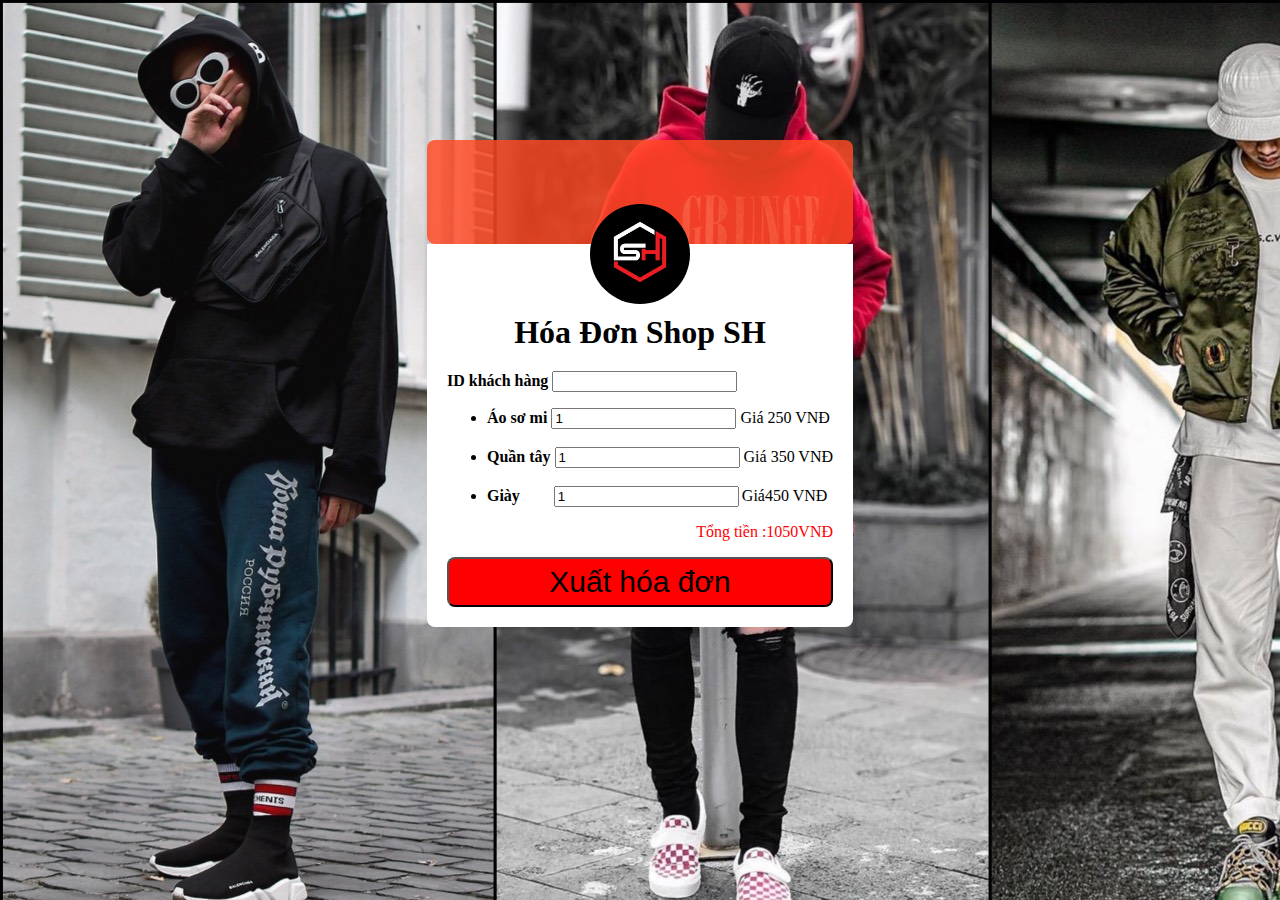
<file: index.html>
<!DOCTYPE html>
<html lang="en">

<head>
    <meta charset="UTF-8">
    <meta http-equiv="X-UA-Compatible" content="IE=edge">
    <meta name="viewport" content="width=device-width, initial-scale=1.0">
    <link rel="stylesheet" href="style.css">
    <link rel="stylesheet" href="index2.html">
    <title>Bảng thu ngân</title>
</head>

<body>
    <div class="container">
        <header>
            <img src="icon/avata.jpg" class="logo">
        </header>

        <div class="order">
            <h1>Hóa Đơn Shop SH</h1>
            <span>
                <strong>ID khách hàng</strong> <input type="placeholder" class="kh" id="tenKH">
            </span>
            <ul class="order-items">
                <li>
                    <span><strong>Áo sơ mi</strong></span>
                    <span>
                        <input type="number" onchange="ao_so_mi()" id="soluong_ao_somi" value="1" min="0" />
                    </span>

                    <span>
                        <span id="result">Giá 250 VNĐ</span>
                    </span>

                </li> <br>
                <li>
                    <span><strong>Quần tây</strong></span>
                    <span>
                        <input type="number" onchange="quan_tay()" id="soluong_quan_tay" value="1" min=0 />
                    </span>
                    <span>
                        <span id="result1">Giá 350 VNĐ</span>
                </li>
                <br>
                <li>
                    <span class="giay"><strong>Giày</strong></span>
                    <span>
                        <input  class="giay2" type="number" onchange="giay()" id="soluong_giay" value="1" min=0 />
                    </span>
                
                    <span class="gia" id="result2">Giá450 VNĐ</span>
                </li>
            </ul>
            <div>
                <p class="tong" id="total">Tổng tiền :<span>1050VNĐ</span></p>
            </div>
            <button class="check-out" onclick="xuat()" id="checkout">Xuất hóa đơn</button>
        </div>
    </div>
    <script>
        function ao_so_mi() {
            let soluong_ao_somi = document.getElementById("soluong_ao_somi").value;
            don_gia = 250 * soluong_ao_somi;
            document.getElementById("result").innerHTML = don_gia + " VNĐ";
            let quan_tay = document.getElementById("soluong_quan_tay").value;
            don_gia1 = 350 * quan_tay;
            let total = don_gia1 + don_gia + don_gia2;
            console.log(total);
            document.getElementById("total").innerHTML = total + " VNĐ";

        }
        function quan_tay() {
            let quan_tay = document.getElementById("soluong_quan_tay").value;
            don_gia1 = 350 * quan_tay;

            document.getElementById("result1").innerHTML = don_gia1 + " VNĐ";

            let soluong_ao_somi = document.getElementById("soluong_ao_somi").value;
            don_gia = 250 * soluong_ao_somi;

            let total = don_gia1 + don_gia + don_gia2;
            console.log(total);
            document.getElementById("total").innerHTML = total + " VNĐ";
        }
        function giay() {
            let giay = document.getElementById("soluong_giay").value;
            don_gia2 = 450 * giay;

            document.getElementById("result2").innerHTML = don_gia2 + " VNĐ";
            let soluong_ao_somi = document.getElementById("soluong_ao_somi").value;
            don_gia = 250 * soluong_ao_somi;

            let quan_tay = document.getElementById("soluong_quan_tay").value;
            don_gia1 = 350 * quan_tay;

            let total = don_gia + don_gia1 + don_gia2;
            console.log(total);
            document.getElementById("total").innerHTML = total + " VNĐ";
        }

        function xuat() {
            let tenKH = document.getElementById("tenKH").value;
            let listProduct = [
                {
                    "name": "Áo sơ mi",
                    "amount": document.getElementById("soluong_ao_somi").value,
                    "price": 250,
                    "total": document.getElementById("result").innerHTML
                },
                {
                    "name": "Quần tây",
                    "amount": document.getElementById("soluong_quan_tay").value,
                    "price": 350,
                    "total": document.getElementById("result1").innerHTML
                },
                {
                    "name": "Giày",
                    "amount": document.getElementById("soluong_giay").value,
                    "price": 450,
                    "total": document.getElementById("result2").innerHTML
                }
            ];
            console.log(listProduct);
            window.localStorage.setItem("total", document.getElementById("total").innerHTML);
            window.localStorage.setItem("tenKH", document.getElementById("tenKH").value);
            window.localStorage.setItem("listProduct", JSON.stringify(listProduct));
            window.location.href = "index2.html";
        }
    </script>
</body>
</html>
</file>
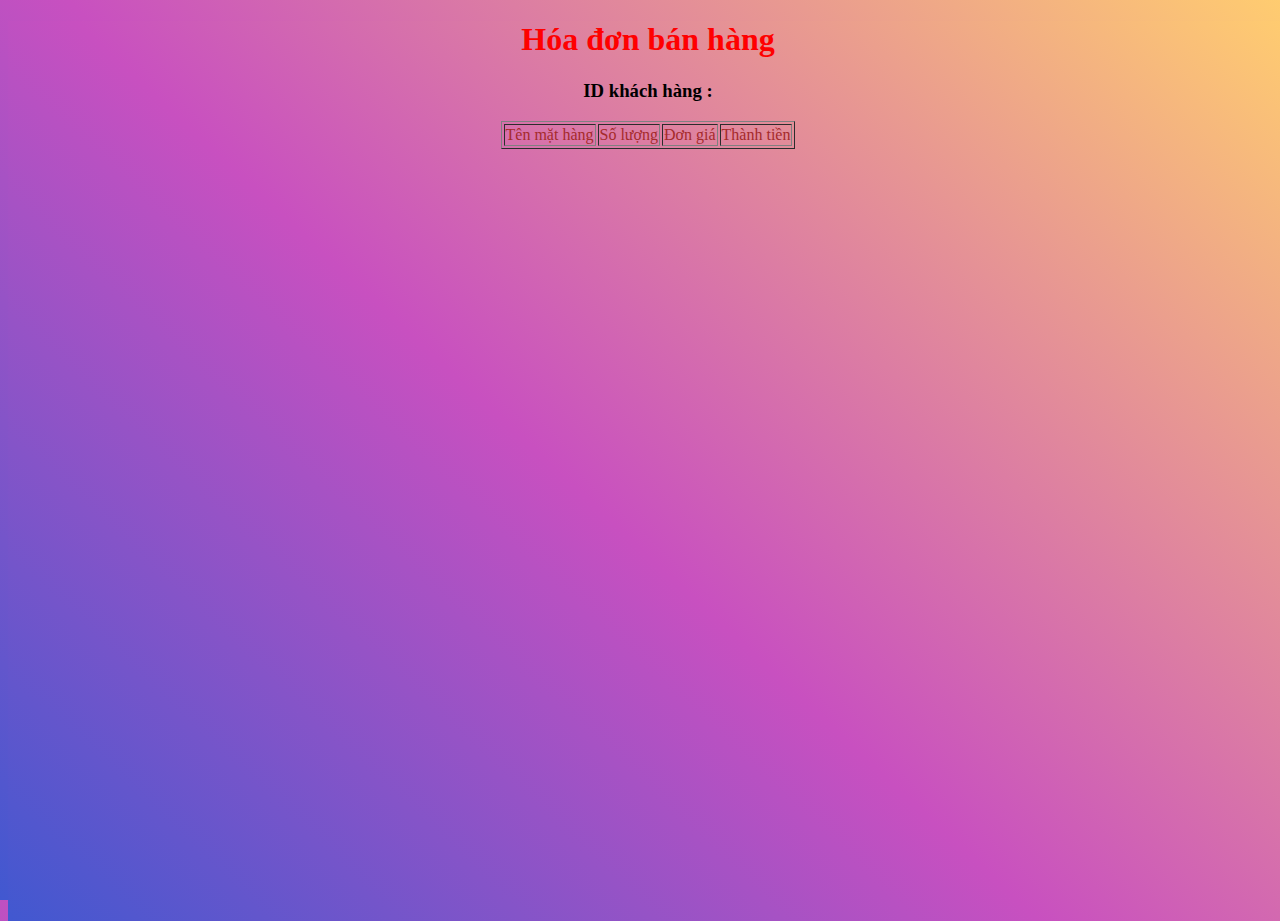
<file: index2.html>
<!DOCTYPE html>
<html lang="en">

<head>
    <meta charset="UTF-8">
    <meta http-equiv="X-UA-Compatible" content="IE=edge">
    <meta name="viewport" content="width=device-width, initial-scale=1.0">
    <link rel="stylesheet" href="style2.css">
    <title>In xuất hóa đơn</title>
</head>
<body>
    <div class="container">
       <h1 class="header">Hóa đơn bán hàng</h1>
        <h3>ID khách hàng : <strong id="tenKH"></strong></h3>
         <table border="1" class="table-striped">
            <thead>
                <tr>
                    <td>Tên mặt hàng</td>
                    <td>Số lượng</td>
                    <td>Đơn giá</td>
                    <td>Thành tiền</td>
                </tr>
            </thead>
            <tbody id="kq">
            </tbody>
     </div>
    </table>

    <div> <strong>
            <strong id="total"></strong>
        </strong></div>
    <script>
        window.onload = function () {
            let listProduct = window.localStorage.getItem("listProduct");
            let tenKH = window.localStorage.getItem("tenKH");
            let total = window.localStorage.getItem("total");

            document.getElementById("tenKH").innerHTML = tenKH;
            document.getElementById("total").innerHTML = total;

            listProduct = JSON.parse(listProduct);
            console.log(listProduct);
            let html = "";
                 for (let product of listProduct) 
                 {
                    html += `<tr> 
                        <td>${product.name} </td>
                        <td>${product.amount}</td> 
                        <td> ${product.price} </td>
                        <td> ${product.total} </td>
                        </tr>`;
                }
             document.getElementById("kq").innerHTML = html ;
        }

</script>
    </div>
</body>

</html>
</file>
<file: style.css>
html {
     height: 100%;
     width: 100%;
    background-image: url("images/picturefashion.jpg");
}
body {
    height:100%;
    width: 100%; 
    min-height: 20rem;
    box-shadow: 0px 4px 4px rgba(0, 0, 0, 0.25);
    display: flex;
    flex-direction: column;
    margin:auto;
    overflow: hidden;
}
header {
   

    border-radius: 0.5rem;
    width: 100%;
    flex-basis: 12rem ;
    background: rgba(255,73,36,0.83);
    text-align: center;
    position: relative;
    margin-top: 10rem;
}
.logo {
    border-radius: 50%;
    position: relative;
    top: 4rem;
    width: 100px;
    
}
.order {
    flex : 1;
   background: white;
   margin: 0;
   padding: 20px;
   border-bottom-right-radius: 0.5rem;
   border-bottom-left-radius: 0.5rem;
   
}
h1 {
    margin:0;
    text-align: center;
    margin-top: 50px;
    
}
.check-out{
    background: red;
    border-radius: 0.5rem;
    width: 100%;
    height:50px;
    font-size: 30px;
    
}
.container {
    width: 65;
    margin: auto;
    margin-top: -20px;
}
.firstSpan{
    width: 200px;
}
.tong {
   color: red;
   text-align: right;
}
.kh {
    margin-top: 20px;
}
.check-out:hover {
    color: white;
}
.gia {
    margin-left: -31px;
}
.giay {
    margin-right: 30px;
}
.giay2 {
    margin-right: 30px;
}
</file>
<file: style2.css>
body,html {
    width: 100%;
    height: 100%;
   background-image: linear-gradient( 43deg , #4158D0 0%, #C850C0 46%, #FFCC70 100%);
}
.header {
 color: red;
}
.table-striped {
  margin: auto;
  
}
.container {
    text-align: center;
}
 tr:hover{
  background-color:olive;
  cursor: pointer;
}
 td {
     color:brown ;
 }
</file>
